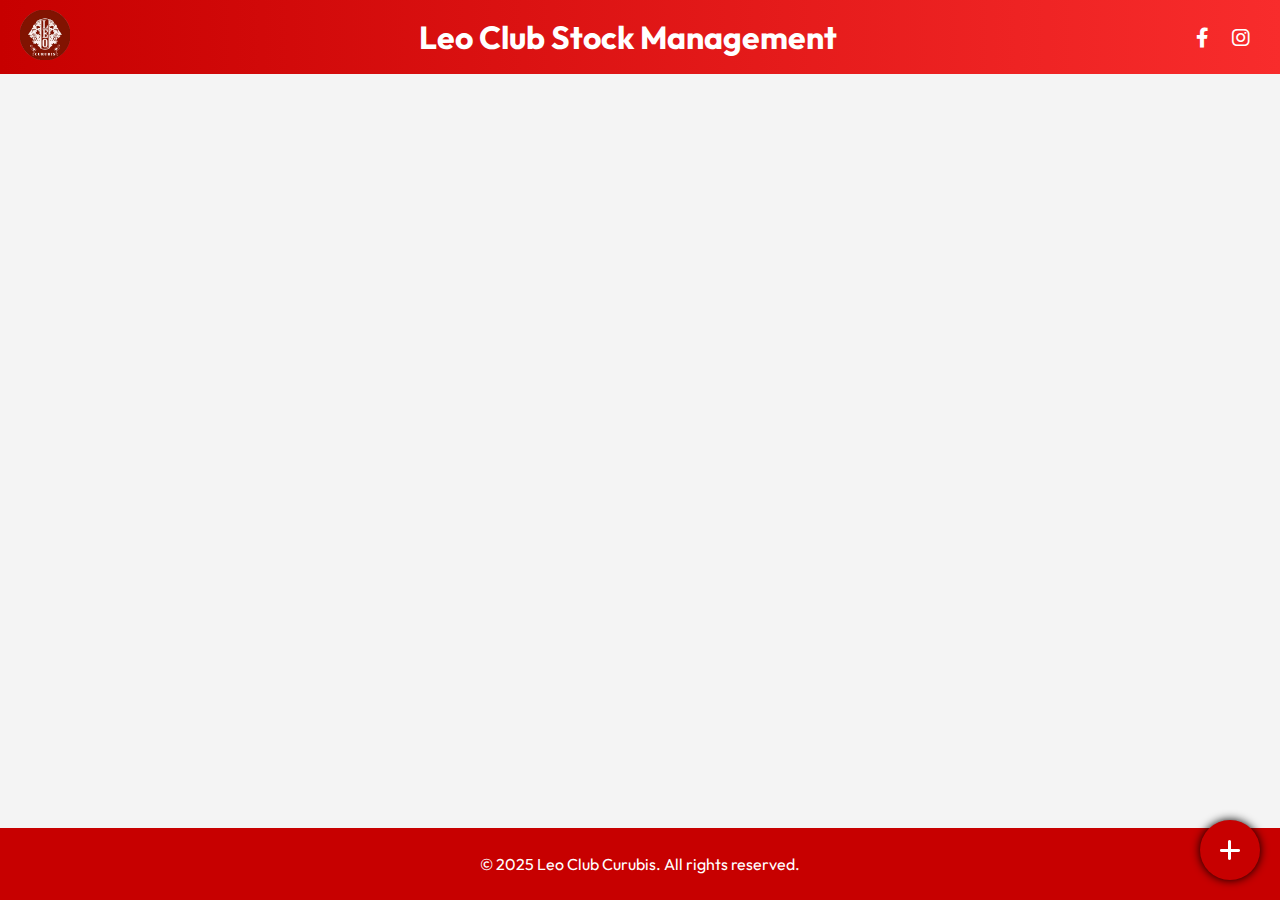
<file: index.html>
<!DOCTYPE html>
<html lang="en">
<head>
    <meta charset="UTF-8">
    <meta name="viewport" content="width=device-width, initial-scale=1.0">
    <title>Leo Club Curubis Stock</title>
    <link rel="stylesheet" href="styles.css">
    <link rel="stylesheet" href="https://cdnjs.cloudflare.com/ajax/libs/font-awesome/6.0.0-beta3/css/all.min.css">
    <link rel="icon" type="image/x-icon" href="logo.png">
</head>
<body>
    <header>
        <div class="logo">
            <img src="logo.png" alt="Leo Club Logo">
        </div>
        <h1>Leo Club Stock Management</h1>
        <div class="social-icons">
            <a href="https://www.facebook.com/leo.club.curubis.korba" target="_blank"><i class="fab fa-facebook-f"></i></a>
            <a href="https://www.instagram.com/leo_club_curubis_korba/" target="_blank"><i class="fab fa-instagram"></i></a>
        </div>
    </header>
    <div class="container" id="stock-container">
    </div>
    <button id="add-item-button"><i class="fas fa-plus"></i></button>
    <footer>
        <p>&copy; 2025 Leo Club Curubis. All rights reserved.</p>
    </footer>

    <!-- Modal -->
    <div id="item-modal" class="modal">
        <div class="modal-content">
            <span class="close-button">&times;</span>
            <h2>Add New Item</h2>
            <form id="item-form">
                <label for="item-name" id="mn">Name:</label>
                <input type="text" id="item-name" name="item-name" required>
                <label for="item-price" id="mn">Price:</label>
                <input type="number" id="item-price" name="item-price" required>
                <label for="item-quantity" id="mn">Quantity:</label>
                <input type="number" id="item-quantity" name="item-quantity" required>
                <label for="item-image" id="mn">Image:</label>
                <input type="file" id="item-image" name="item-image" accept="image/*" required>
                <button type="submit">Add Item</button>
            </form>
        </div>
    </div>

    <script src="scripts.js"></script>
</body>
</html>
</file>
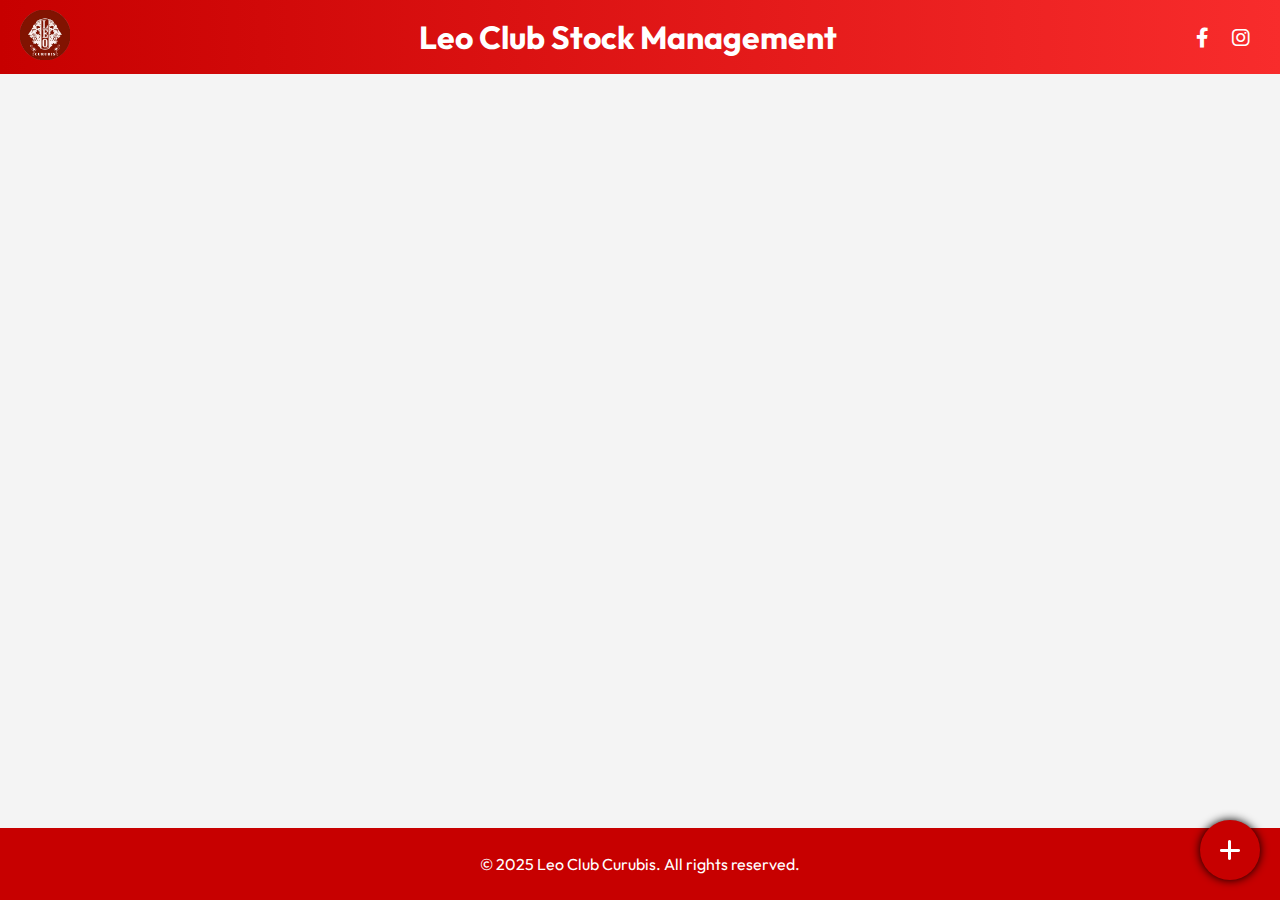
<file: stock.html>
<!DOCTYPE html>
<html lang="en">
<head>
    <meta charset="UTF-8">
    <meta name="viewport" content="width=device-width, initial-scale=1.0">
    <title>Stock Display</title>
    <link rel="stylesheet" href="styles.css">
    <link rel="stylesheet" href="https://cdnjs.cloudflare.com/ajax/libs/font-awesome/6.0.0-beta3/css/all.min.css">
    <link rel="icon" type="image/x-icon" href="logo.png">
</head>
<body>
    <header>
        <div class="logo">
            <img src="logo.png" alt="Leo Club Logo">
        </div>
        <h1>Leo Club Stock Management</h1>
        <div class="social-icons">
            <a href="https://www.facebook.com/leo.club.curubis.korba" target="_blank"><i class="fab fa-facebook-f"></i></a>
            <a href="https://www.instagram.com/leo_club_curubis_korba/" target="_blank"><i class="fab fa-instagram"></i></a>
        </div>
    </header>
    <div class="container" id="stock-container">
    </div>
    <button id="add-item-button"><i class="fas fa-plus"></i></button>
    <footer>
        <p>&copy; 2025 Leo Club Curubis. All rights reserved.</p>
    </footer>

    <!-- Modal -->
    <div id="item-modal" class="modal">
        <div class="modal-content">
            <span class="close-button">&times;</span>
            <h2>Add New Item</h2>
            <form id="item-form">
                <label for="item-name" id="mn">Name:</label>
                <input type="text" id="item-name" name="item-name" required>
                <label for="item-price" id="mn">Price:</label>
                <input type="number" id="item-price" name="item-price" required>
                <label for="item-quantity" id="mn">Quantity:</label>
                <input type="number" id="item-quantity" name="item-quantity" required>
                <label for="item-image" id="mn">Image:</label>
                <input type="file" id="item-image" name="item-image" accept="image/*" required>
                <button type="submit">Add Item</button>
            </form>
        </div>
    </div>

    <script src="scripts.js"></script>
</body>
</html>
</file>
<file: styles.css>
@import url('https://fonts.googleapis.com/css2?family=Outfit:wght@100..900&display=swap');

* {
    box-sizing: border-box;
    font-family: "Outfit", sans-serif;
}
body {
    margin: 0;
    padding: 0;
    background-color: #f4f4f4;
}
header {
    background: linear-gradient(90deg, #c70000, #f82c2c);
    color: #fff;
    padding: 10px 0;
    text-align: center;
    position: relative;
    display: flex;
    align-items: center;
    justify-content: space-between;
}
header .logo img {
    height: 50px; /* Adjust the height as needed */
    margin-left: 20px;
}
header h1 {
    margin: 0;
    flex-grow: 1;
}
.social-icons {
    margin-right: 20px;
}
.social-icons a {
    color: #fff;
    margin: 0 10px;
    font-size: 20px;
    text-decoration: none;
}
.social-icons a:hover {
    color: #fa5454;
}
footer {
    background: #c70000;
    color: #fff;
    text-align: center;
    padding: 10px 0;
    position: fixed;
    width: 100%;
    bottom: 0;
    z-index: 1; /* Ensure footer is above other content */
}
.container {
    width: 80%;
    margin: 20px auto 0 auto; /* Add top margin to create space from the header */
    overflow: hidden;
    padding-bottom: 60px; /* To ensure content is not hidden behind the footer */
    display: flex;
    flex-wrap: wrap;
    justify-content: space-between;
    gap: 20px; /* Add space between items */
}
.stock-item {
    background: #fff;
    padding: 20px;
    border: 1px solid #ddd;
    border-radius: 5px;
    box-shadow: 0 0 10px rgba(0,0,0,0.1);
    flex: 1 1 calc(15% - 40px); /* Adjust width and margin */
    box-sizing: border-box;
    height: 250px; /* Adjust height to accommodate quantity controls */
    display: flex;
    flex-direction: column;
    justify-content: space-between;
    position: relative; /* For positioning the delete button */
    transition: transform 0.2s ease-in-out; /* Add transition for smooth animation */
}
.stock-item.dragging {
    opacity: 0.4;
    transform: scale(1.05); /* Slightly enlarge the item being dragged */
}
.stock-item h2 {
    margin: 0 0 10px;
    color: #c70000; /* Red color for item titles */
}
.stock-item p {
    margin: 0;
    color: #c70000; /* Red color for item text */
}
.stock-item .item-image {
    max-width: 100px; /* Adjust the max width as needed */
    max-height: 100px; /* Adjust the max height as needed */
    object-fit: cover;
    margin-left: 47%;
    margin-top: 20px;
    position: absolute;
}
.stock-item .item-details {
    display: flex;
    flex-direction: column;
    justify-content: space-between;
    flex-grow: 1;
}
.stock-item .item-content {
    display: flex;
    align-items: center;
    justify-content: space-between;
}
.quantity-control {
    display: flex;
    align-items: center;
    justify-content: left;
    gap: 10px;
}
.quantity-control label {
    font-size: 16px;
    color: #c70000; /* Red color for labels */
}
.quantity-control button {
    padding: 5px 10px;
    font-size: 16px;
    background-color: #c70000; /* Red background for buttons */
    color: white;
    border: none;
    border-radius: 5px;
    cursor: pointer;
}
.quantity-control button:hover {
    background-color: #fa5454; /* Lighter red on hover */
}
.quantity-control span {
    font-size: 16px;
    width: 30px;
    text-align: center;
    color: #c70000; /* Red color for quantity text */
}
#add-item-button {
    position: fixed;
    bottom: 20px;
    right: 20px;
    width: 60px;
    height: 60px;
    font-size: 24px;
    cursor: pointer;
    background-color: #c70000; /* Red background for add button */
    color: white;
    border: none;
    border-radius: 50%;
    box-shadow: 0 0 10px rgb(0, 0, 0);
    display: flex;
    align-items: center;
    justify-content: center;
    z-index: 2; /* Ensure button is above the footer */
}
#add-item-button:hover {
    background-color: #fa5454; /* Lighter red on hover */
}

/* Modal styles */
.modal {
    display: none; /* Hidden by default */
    position: fixed; /* Stay in place */
    z-index: 3; /* Sit on top */
    left: 0;
    top: 0;
    width: 100%; /* Full width */
    height: 100%; /* Full height */
    overflow: auto; /* Enable scroll if needed */
    background-color: rgb(0,0,0); /* Fallback color */
    background-color: rgba(0,0,0,0.4); /* Black w/ opacity */
}
.modal-content h2 {
    color: #c70000; /* Red color for modal title */
    margin: 0 0 10px;
    font-size: 30px;
}
.modal-content input {
    width: 100%;
    border-radius: 10px;
    padding: 10px;
    margin: 10px 0;
    box-sizing: border-box;
}
.modal-content button {
    padding: 10px 20px;
    font-size: 16px;
    font-family: "Outfit", serif;
    background-color: #c70000; /* Red background for buttons */
    color: white;
    border: none;
    border-radius: 5px;
    cursor: pointer;
}
#mn{
    margin-left: 5px;
    color: #c70000;

}
.modal-content {
    background-color: #fefefe;
    border-radius: 25px;

    margin: 15% auto; /* 15% from the top and centered */
    padding: 20px;
    border: 1px solid #888;
    width: 80%; /* Could be more or less, depending on screen size */
}
.close-button {
    color: #aaa;
    float: right;
    font-size: 28px;
    font-weight: bold;
}
.close-button:hover,
.close-button:focus {
    color: black;
    text-decoration: none;
    cursor: pointer;
}

/* Delete button styles */
.delete-button {
    position: absolute;
    top: 10px;
    right: 10px;
    background: none;
    border: none;
    font-size: 20px;
    cursor: pointer;
    color: #888;
}
.delete-button:hover {
    color: #f00;
}
</file>
